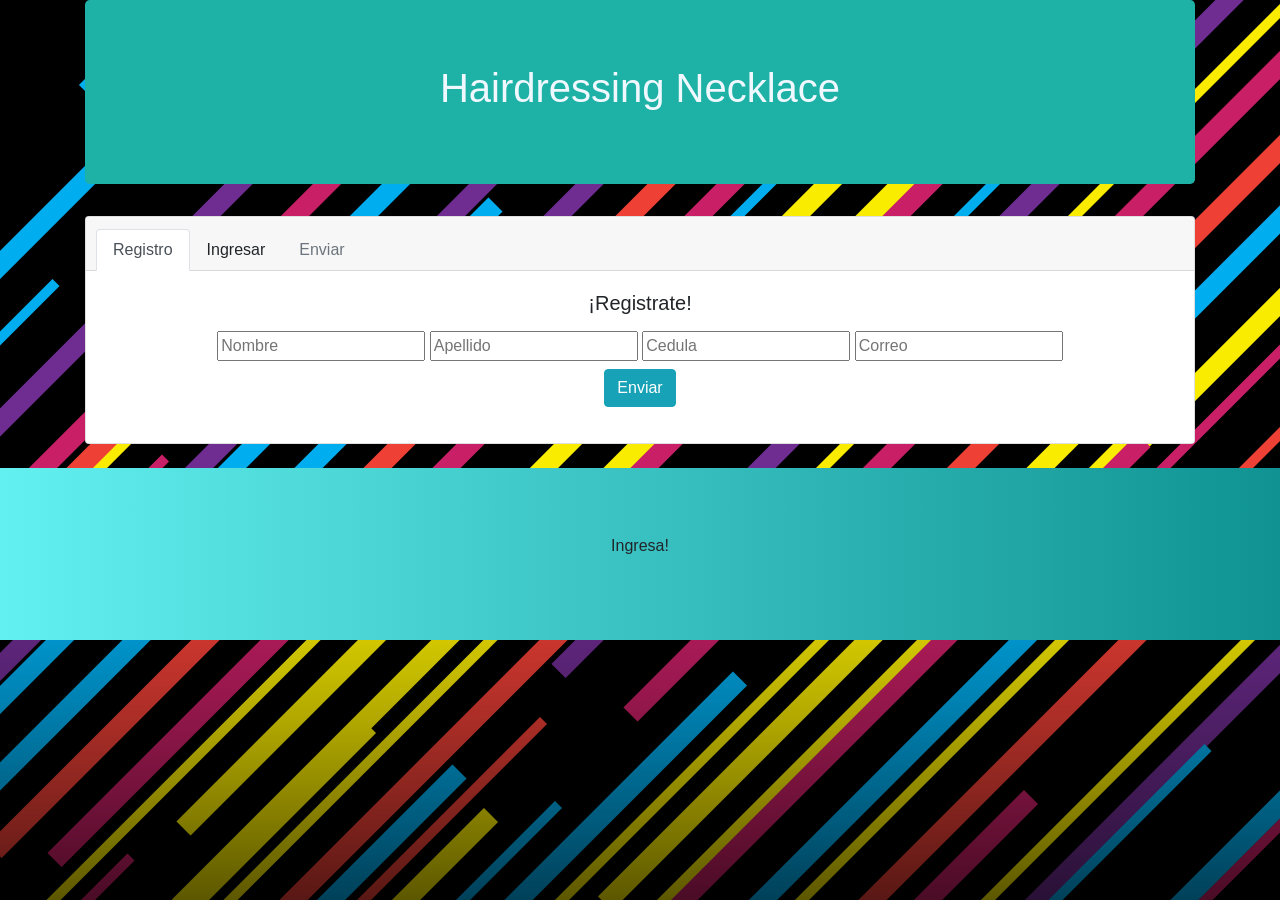
<file: index.html>
<html>
<head>
  <link rel="stylesheet" type="text/css" href="./index.css">
  <link rel="stylesheet" href="./node_modules/bootstrap/dist/css/bootstrap.min.css">
</head>

<body
background="./colorful_lines-60649.png!d"
class="img-fluid"
>
  
  <div class="contenido"> 
    <div class="container"> 
      <div class="jumbotron text-center">
        <h1 class="Titulo">
          Hairdressing Necklace
        </h1>
      </div>
      
      <div class="Registros">
        <div class="row">
          <div class="col-sm">
            
            <div class="card text-center">
              <div class="card-header">
                <ul class="nav nav-tabs card-header-tabs">
                  <li class="nav-item">
                    <a class="nav-link active" href="./index.html">Registro</a>
                  </li>
                  
                  <li class="nav-item">
                    <a class="nav-link" >Ingresar</a>
                    
                  </li>
                  <li class="nav-item">
                    <a class="nav-link disabled" >Enviar</a>
                  </li>
                </ul>
              </div>
              <div class="card-body">
                <h5 class="card-title">¡Registrate!</h5>
                <p class="card-text">
                  
                  <form> 
                    <label> 
                      <input
                      type="text"
                      name="nombre"
                      id = "1"
                      
                      placeholder="Nombre">
                    </label>
                    <label> 
                      <input
                      type="text"
                      name="apellido"
                      id = "2"
                      
                      placeholder="Apellido">
                    </label>
                    <label>
                      <input
                      type="number"
                      name="cedula"
                      maxlength="10"
                      id = "3"
                      
                      placeholder="Cedula">
                    </label>
                    <label>
                      <input
                      type="email"
                      name="email"
                      id = "4"
                      placeholder="Correo">
                      
                    </label>
                    <br>
                    <input type="submit" class="btn btn-info" value="Enviar">
                  </form>
                </p>
              </div>
            </div>
            
          </div>
          
        </div>
        
      </div>
      
    </div>
    
    <br/>
    
    <footer class="final" class="page-footer font-small unique-color-dark pt-4">
      
      
      <div class="container">
        
        
        <ul class="list-unstyled list-inline text-center py-2">
          
          <li class="list-inline-item">
            <a href="./Ingresar.html" class="btn btn-outline-white btn-rounded">Ingresa!</a>
          </li>
        </ul>
        
        
      </div>
      
      
      
      
    </footer>
    
  </div>
  
  <script type="text/javascript" href="./index.js"></script>
  
</body
>





</html>
</file>
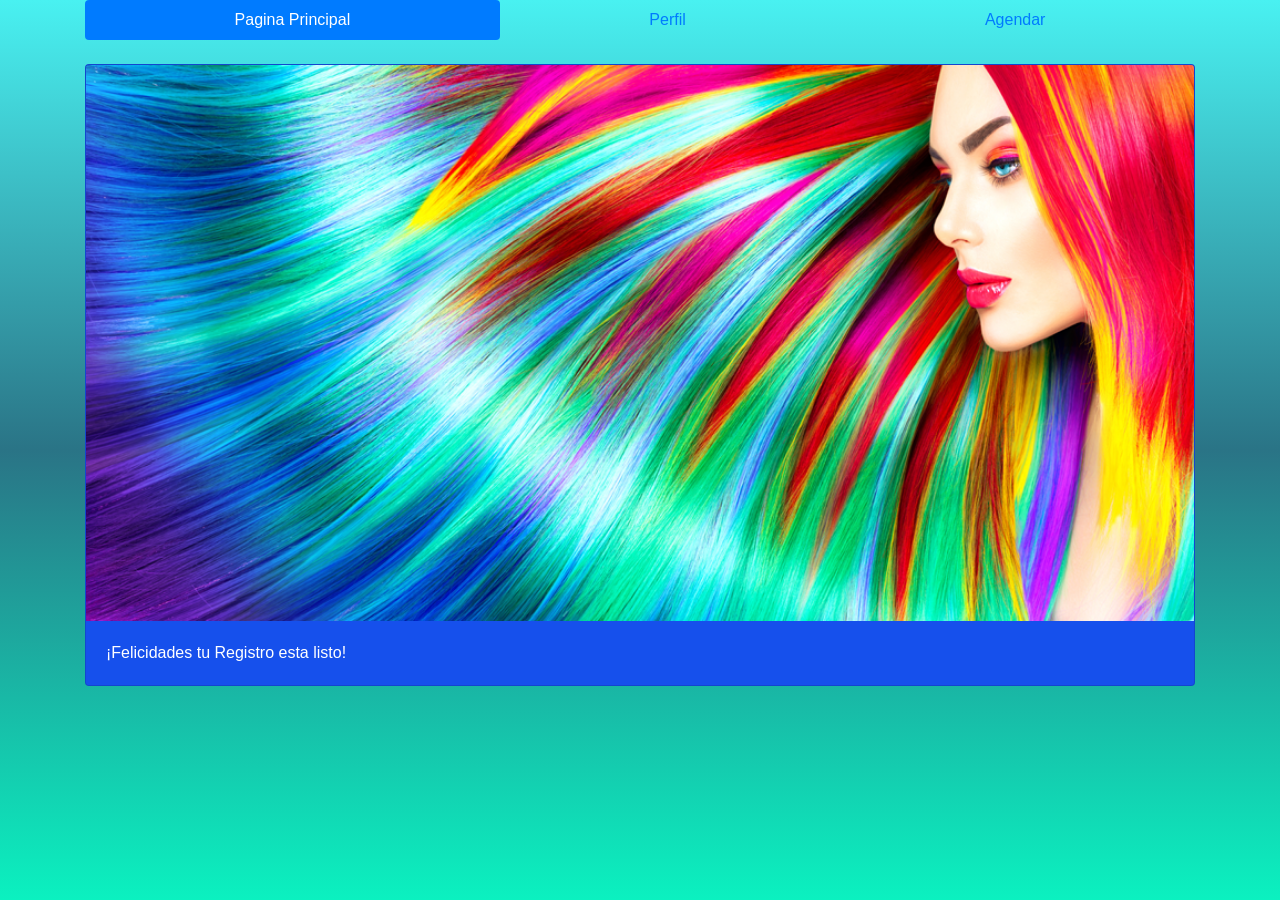
<file: Enviar.html>
<html>
<head>
  <link rel="stylesheet" type="text/css" href="./index.css">
  <link rel="stylesheet" href="./node_modules/bootstrap/dist/css/bootstrap.min.css">
</head>

<body
class="enviar"
>
  <div class="contenido"> 
    <div class="container"> 
      
     
        <nav class="nav nav-pills flex-column flex-sm-row">
          <a class="flex-sm-fill text-sm-center nav-link active" href="./index.html">Pagina Principal</a>
          <a class="flex-sm-fill text-sm-center nav-link" href="#">Perfil</a>
          <a class="flex-sm-fill text-sm-center nav-link" href="#">Agendar</a>
          
        </nav>
    <br>
      
      <div class="card " style="background-color: #1650ec; color: #fff;">
        <img src="./RGB-Colour-Mode.png" class="card-img-top" alt="...">
        <div class="card-body ">
          <p class="card-text">¡Felicidades tu Registro esta listo!</p>
        </div>
        
        
      </div>
      
      
      
      <br/>
      
      
      
    </div>
    
    <script type="text/javascript" href="./index.js"></script>
    
  </body
  >
  
  
  
  
  
  </html>
</file>
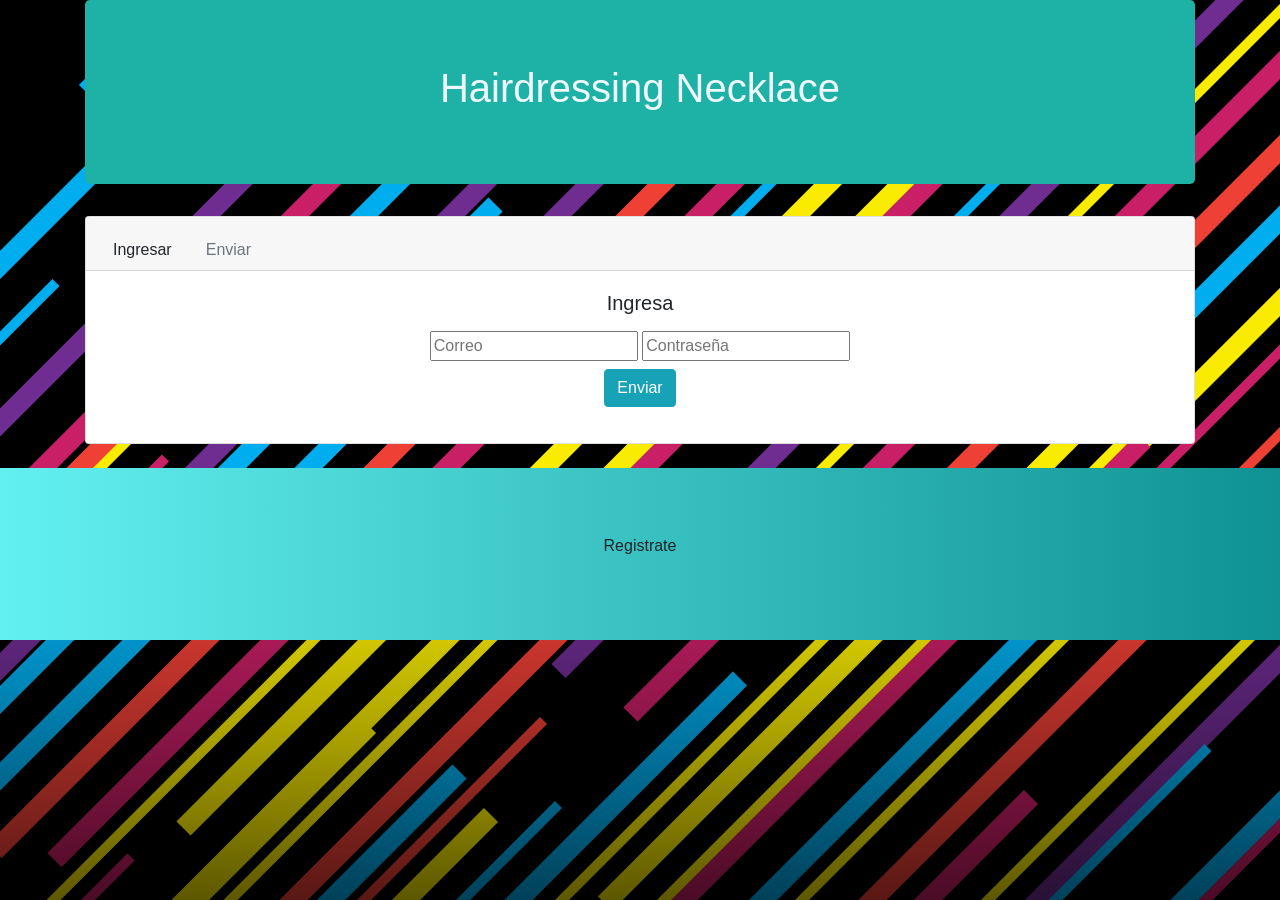
<file: Ingresar.html>
<html>
<head>
  <link rel="stylesheet" type="text/css" href="./index.css">
  <link rel="stylesheet" href="./node_modules/bootstrap/dist/css/bootstrap.min.css">
</head>

<body
background="./colorful_lines-60649.png!d"
class="img-fluid"
>
  <div class="contenido"> 
    <div class="container"> 
      <div class="jumbotron text-center">
        <h1 class="Titulo">
          Hairdressing Necklace
        </h1>
      </div>
      
      <div class="Registros">
        <div class="row">
          <div class="col-sm">
            
            <div class="card text-center">
              <div class="card-header">
                <ul class="nav nav-tabs card-header-tabs">
                 
                  
                  <li class="nav-item">
                    <a class="nav-link" >Ingresar</a>
                    
                  </li>
                  <li class="nav-item">
                    <a class="nav-link disabled" >Enviar</a>
                  </li>
                </ul>
              </div>
              <div class="card-body">
                <h5 class="card-title">Ingresa</h5>
                <p class="card-text">
                  
                  <form> 
                    
                    
                    <label>
                      <input
                      type="email"
                      name="email"
                      id = "4"
                      placeholder="Correo">
                    </label>
                      
                    <label>
                      <input
                      type="password"
                      name="password"
                      id = "3"
                      maxlength="10"
                      placeholder="Contraseña">
                    </label>
                      
                    <br>
                    <input type="submit" class="btn btn-info" value="Enviar">
                  </form>
                </p>
              </div>
            </div>
            
          </div>
          
        </div>
        
      </div>
      
    </div>
    
    <br/>
    
    <footer class="final" class="page-footer font-small unique-color-dark pt-4">
      
      
      <div class="container">
        
        
        <ul class="list-unstyled list-inline text-center py-2">
          
          <li class="list-inline-item">
            <a href="./index.html" class="btn btn-outline-white btn-rounded">Registrate</a>
          </li>
        </ul>
        
        
      </div>
      
      
      
      
    </footer>
    
  </div>
  
  <script type="text/javascript" href="./index.js"></script>
  
</body
>





</html>
</file>
<file: index.css>
.jumbotron {
  background-color: #1eb2a6 !important; 
  font-size: 1.875rem;
  color: #262626;
  background-size: 49% auto;
  background-attachment: fixed;
  background-repeat: no-repeat;
  ;
  
}
.Titulo {
  color: aliceblue;
  justify-items: center;
  
  
}



.final{
  
  background: #2a7486;
  background: linear-gradient(to right, rgb(99, 240, 240), rgb(16, 146, 146));
  width: 100%;
  padding: 4%;
  
  
  
}
.enviar{ 
  height: 200px;
  background-color: #2a7486;
  background-image: linear-gradient(rgb(73, 241, 241), #2a7486,#0bf1c0);

}
</file>
